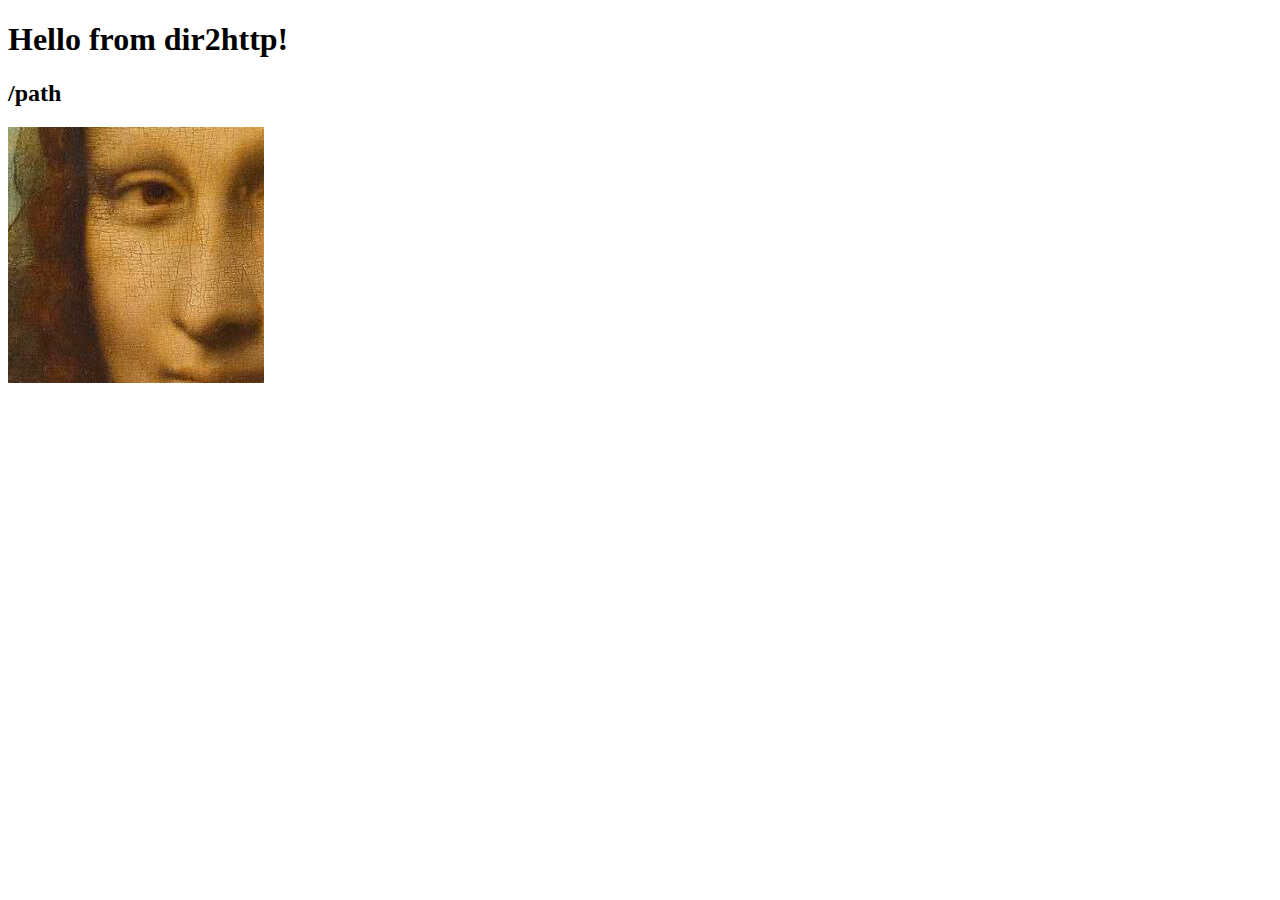
<file: dir2http/path/index.html>
<!DOCTYPE html>
<html lang="en">
<head>
  <meta charset="UTF-8">
  <title>dir2http</title>
</head>
<body>
  <h1>Hello from dir2http!</h1>
  <h2>/path</h2>
  <p>
    <img src="../image.jpg">
  </p>
</body>
</html>
</file>
